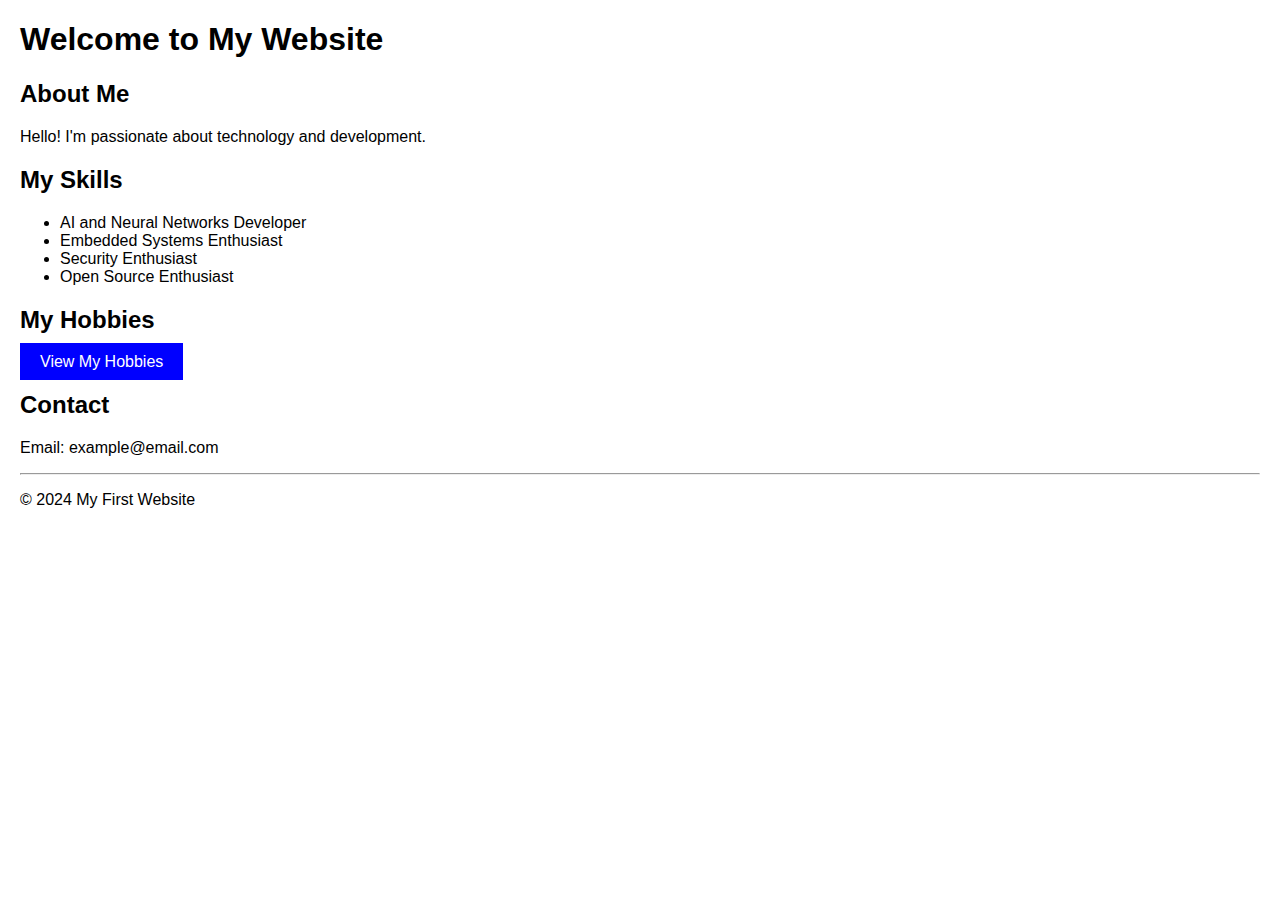
<file: index.html>
<!DOCTYPE html>
<html lang="en">
<head>
    <meta charset="UTF-8">
    <meta name="viewport" content="width=device-width, initial-scale=1.0">
    <title>My Website</title>
    <style>
        body {
            font-family: Arial, sans-serif;
            margin: 20px;
        }
        .gallery-button {
            background-color: blue;
            color: white;
            padding: 10px 20px;
            text-decoration: none;
        }
    </style>
</head>
<body>
    <h1>Welcome to My Website</h1>
    
    <h2>About Me</h2>
    <p>Hello! I'm passionate about technology and development.</p>
    
    <h2>My Skills</h2>
    <ul>
        <li>AI and Neural Networks Developer</li>
        <li>Embedded Systems Enthusiast</li>
        <li>Security Enthusiast</li>
        <li>Open Source Enthusiast</li>
    </ul>
    
    <h2>My Hobbies</h2>
    <p>
        <a href="hobbies.html" class="gallery-button">View My Hobbies</a>
    </p>
    
    <h2>Contact</h2>
    <p>Email: example@email.com</p>
    
    <hr>
    <p>© 2024 My First Website</p>
</body>
</html>
</file>
